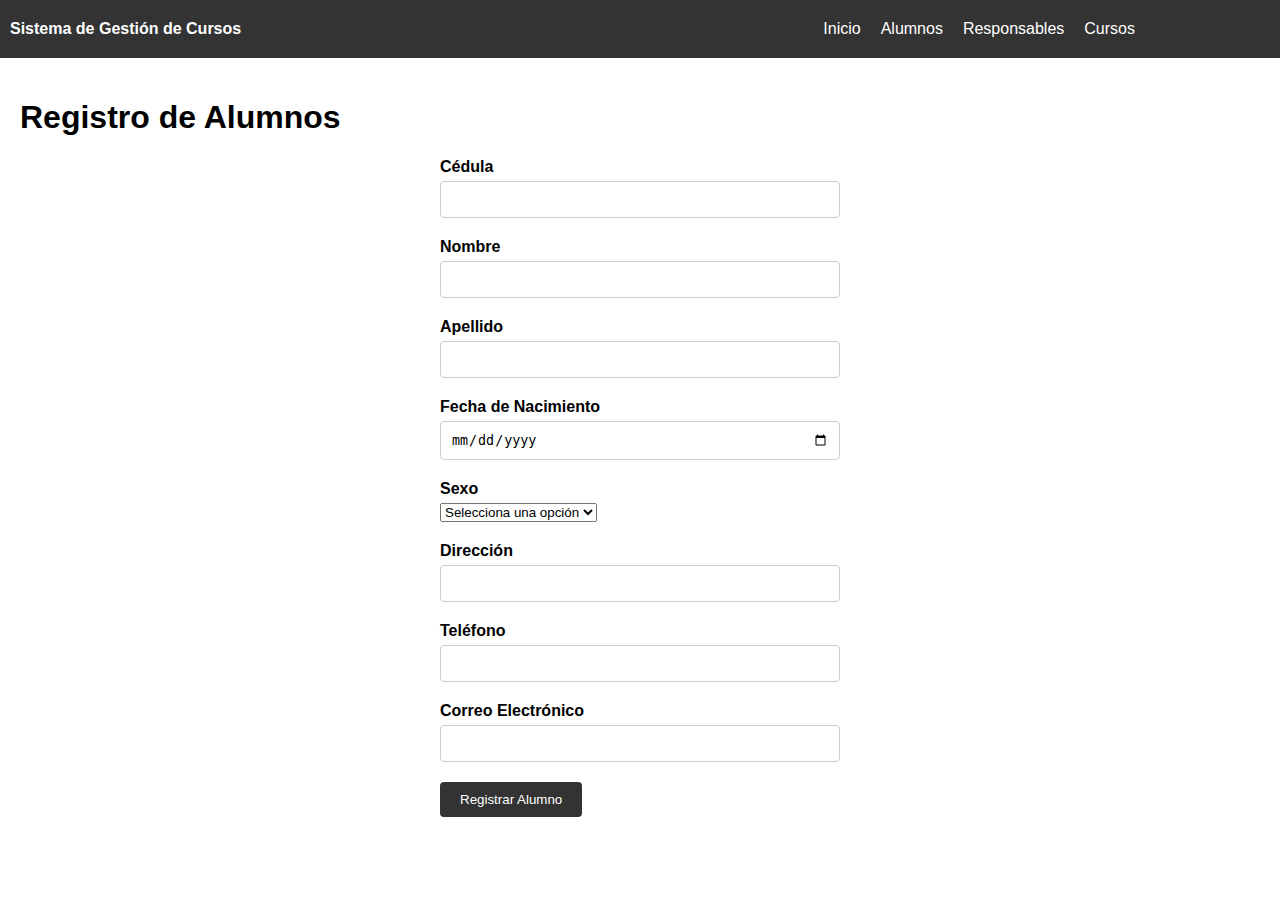
<file: html/formAlumno.html>
<!DOCTYPE html>
<html lang="en">
<head>
    <meta charset="UTF-8">
    <meta http-equiv="X-UA-Compatible" content="IE=edge">
    <meta name="viewport" content="width=device-width, initial-scale=1.0">
    <title>Sistema de Gestión de Cursos</title>
    <link rel="stylesheet" href="../css/styles.css">
</head>
<body>
    <header>
        <nav>
          <div class="logo">
            <a href="#">Sistema de Gestión de Cursos</a>
          </div>
          <div class="menu-container">
            <ul class="menu">
              <li><a href="../index.html">Inicio</a></li>
              <li class="dropdown">
                <a href="#">Alumnos</a>
                <ul class="dropdown-menu">
                  <li><a href="../html/formAlumno.html">Registrar Alumno</a></li>
                  <li><a href="#">Listar Alumnos</a></li>
                  <li><a href="#">Asignar responsable</a></li>
                </ul>
              </li>
              <li class="dropdown">
                <a href="#">Responsables</a>
                <ul class="dropdown-menu">
                  <li><a href="../html/formResponsable.html">Registrar Responsable</a></li>
                  <li><a href="#">Listar Responsables</a></li>
                </ul>
              </li>
              <li class="dropdown">
                <a href="#">Cursos</a>
                <ul class="dropdown-menu">
                  <li><a href="../html/formCurso.html">Registrar Curso</a></li>
                  <li><a href="#">Listar Cursos</a></li>
                  <li><a href="#">Estado de Cursos</a></li>
                </ul>
              </li>
            </ul>
          </div>
        </nav>
      </header>
      <main>
        <h1>Registro de Alumnos</h1>
        <form method="post" action="../back/Proc_alumnos.php">
            <div class="form-group">
                <input type="hidden" id="id" name="id" required>
              </div>
            <div class="form-group">
                <label for="cedula">Cédula</label>
                <input type="text" id="cedula" name="cedula" required>
              </div>
          <div class="form-group">
            <label for="nombre">Nombre</label>
            <input type="text" id="nombre" name="nombre" required>
          </div>
          <div class="form-group">
            <label for="apellido">Apellido</label>
            <input type="text" id="apellido" name="apellido" required>
          </div>
          <div class="form-group">
            <label for="fecha_nacimiento">Fecha de Nacimiento</label>
            <input type="date" id="fecha_nacimiento" name="fecha_nacimiento" required>
          </div>
          <div class="form-group">
            <label for="sexo">Sexo</label>
            <select id="sexo" name="sexo" required>
              <option value="">Selecciona una opción</option>
              <option value="Masculino">Masculino</option>
              <option value="Femenino">Femenino</option>
              <option value="Otro">Otro</option>
            </select>
          </div>
          <div class="form-group">
            <label for="direccion">Dirección</label>
            <input type="text" id="direccion" name="direccion" required>
          </div>
          <div class="form-group">
            <label for="telefono">Teléfono</label>
            <input type="tel" id="telefono" name="telefono" required>
          </div>
          <div class="form-group">
            <label for="correo">Correo Electrónico</label>
            <input type="email" id="correo" name="correo">
          </div>
          <button type="submit">Registrar Alumno</button>
        </form>
      </main>
</body>
</html>
</file>
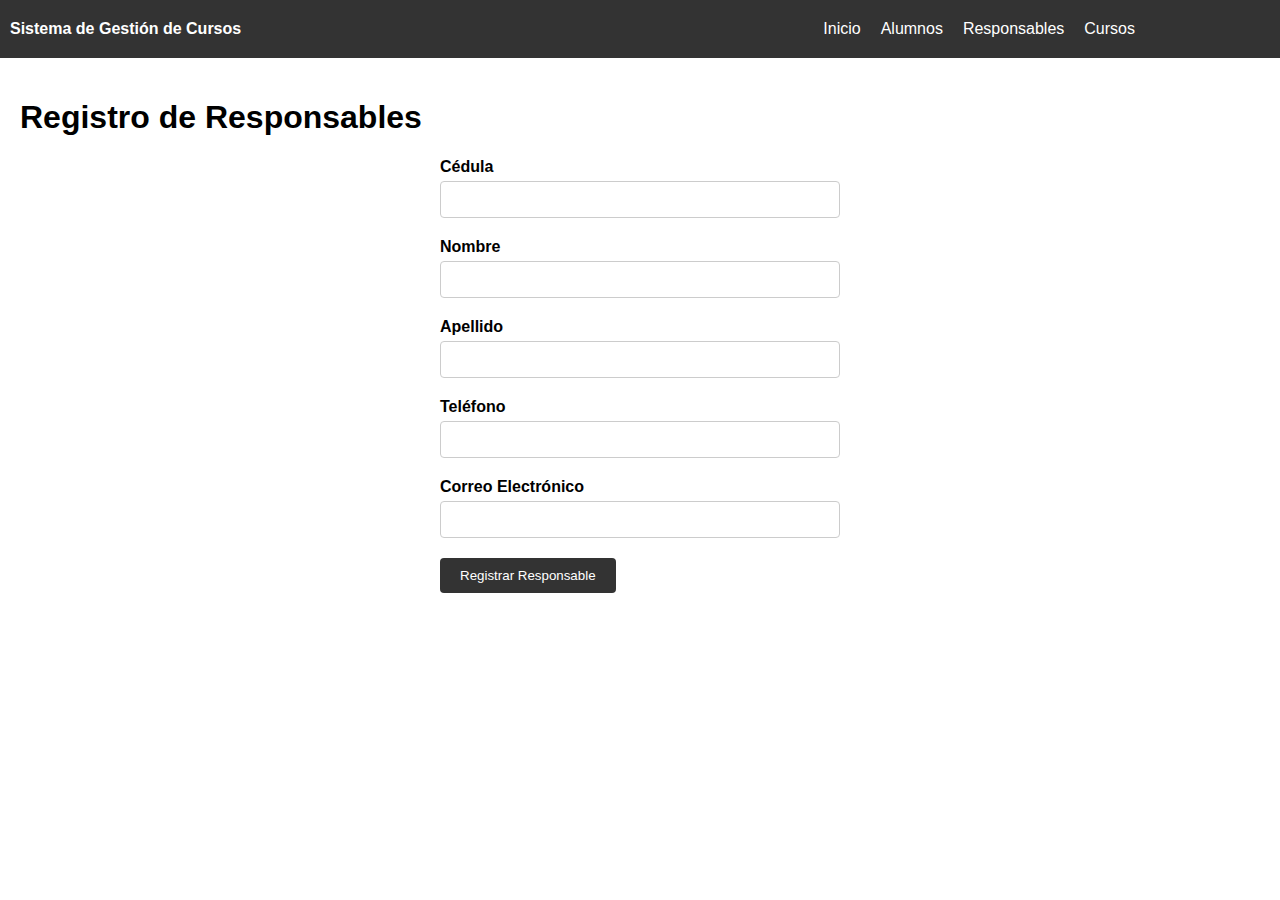
<file: html/formResponsable.html>
<html lang="en">
<head>
    <meta charset="UTF-8">
    <meta http-equiv="X-UA-Compatible" content="IE=edge">
    <meta name="viewport" content="width=device-width, initial-scale=1.0">
    <title>Sistema de Gestión de Cursos</title>
    <link rel="stylesheet" href="../css/styles.css">
</head>
<body>
    <header>
        <nav>
          <div class="logo">
            <a href="#">Sistema de Gestión de Cursos</a>
          </div>
          <div class="menu-container">
            <ul class="menu">
              <li><a href="../index.html">Inicio</a></li>
              <li class="dropdown">
                <a href="#">Alumnos</a>
                <ul class="dropdown-menu">
                  <li><a href="../html/formAlumno.html">Registrar Alumno</a></li>
                  <li><a href="#">Listar Alumnos</a></li>
                  <li><a href="#">Asignar responsable</a></li>
                </ul>
              </li>
              <li class="dropdown">
                <a href="#">Responsables</a>
                <ul class="dropdown-menu">
                  <li><a href="../html/formResponsable.html">Registrar Responsable</a></li>
                  <li><a href="#">Listar Responsables</a></li>
                </ul>
              </li>
              <li class="dropdown">
                <a href="#">Cursos</a>
                <ul class="dropdown-menu">
                  <li><a href="../html/formCurso.html">Registrar Curso</a></li>
                  <li><a href="#">Listar Cursos</a></li>
                  <li><a href="#">Estado de Cursos</a></li>
                </ul>
              </li>
            </ul>
          </div>
        </nav>
      </header>
      <main>
        <h1>Registro de Responsables</h1>
        <form method="post" action="../back/Proc_responsables.php">
            <div class="form-group">
                <input type="hidden" id="id" name="id" required>
              </div>
            <div class="form-group">
                <label for="cedula">Cédula</label>
                <input type="text" id="cedula" name="cedula" required>
              </div>
          <div class="form-group">
            <label for="nombre">Nombre</label>
            <input type="text" id="nombre" name="nombre" required>
          </div>
          <div class="form-group">
            <label for="apellido">Apellido</label>
            <input type="text" id="apellido" name="apellido" required>
          </div>
          <div class="form-group">
            <label for="telefono">Teléfono</label>
            <input type="tel" id="telefono" name="telefono" required>
          </div>
          <div class="form-group">
            <label for="correo">Correo Electrónico</label>
            <input type="email" id="correo" name="correo" >
          </div>
          <button type="submit">Registrar Responsable</button>
        </form>
      </main>
</body>
</html>
</file>
<file: css/styles.css>
/* Estilos generales */
body {
    font-family: Arial, sans-serif;
    margin: 0;
    padding: 0;
  }
  
  /* Encabezado y menú */
  header {
    background-color: #333;
    color: #fff;
    padding: 10px;
  }
  
  nav {
    display: flex;
    justify-content: space-between;
    align-items: center;
  }
  
  .logo a {
    color: #fff;
    text-decoration: none;
    font-weight: bold;
  }
  
  .menu {
    list-style-type: none;
    margin: 0;
    padding: 0;
    display: flex;
  }
  
  .menu li {
    position: relative;
  }
  
  .menu li a {
    color: #fff;
    text-decoration: none;
    padding: 10px;
    display: block;
  }
  
  .dropdown-menu {
    display: none;
    position: absolute;
    background-color: #f9f9f9;
    min-width: 160px;
    box-shadow: 0px 8px 16px 0px rgba(0,0,0,0.2);
    z-index: 1;
  }

  .menu-container {
    display: flex;
    justify-content: flex-end;
    align-items: center;
    margin-right: 125px;
  }
  
  .dropdown-menu li {
    padding: 8px 16px;
  }
  
  .dropdown-menu li a {
    color: #333;
    padding: 0;
  }
  
  .dropdown:hover .dropdown-menu {
    display: block;
  }
  
  form {
    max-width: 400px;
    margin: 0 auto;
  }
  
  .form-group {
    margin-bottom: 20px;
  }
  
  label {
    display: block;
    font-weight: bold;
    margin-bottom: 5px;
  }
  
  input[type="text"],
  input[type="date"],
  input[type="tel"],
  input[type="email"] {
    width: 100%;
    padding: 10px;
    border: 1px solid #ccc;
    border-radius: 4px;
    box-sizing: border-box;
  }
  
  button[type="submit"] {
    background-color: #333;
    color: #fff;
    padding: 10px 20px;
    border: none;
    border-radius: 4px;
    cursor: pointer;
  }
  
  button[type="submit"]:hover {
    background-color: #555;
  }
  
  /* Contenido principal */
  main {
    padding: 20px;
  }
  /* Tabla */
table {
  width: 100%;
  border-collapse: collapse;
  margin-bottom: 20px;
}

th, td {
  padding: 10px;
  text-align: left;
  border-bottom: 1px solid #ddd;
}

th {
  background-color: #f2f2f2;
}

tr:hover {
  background-color: #f5f5f5;
}
</file>
